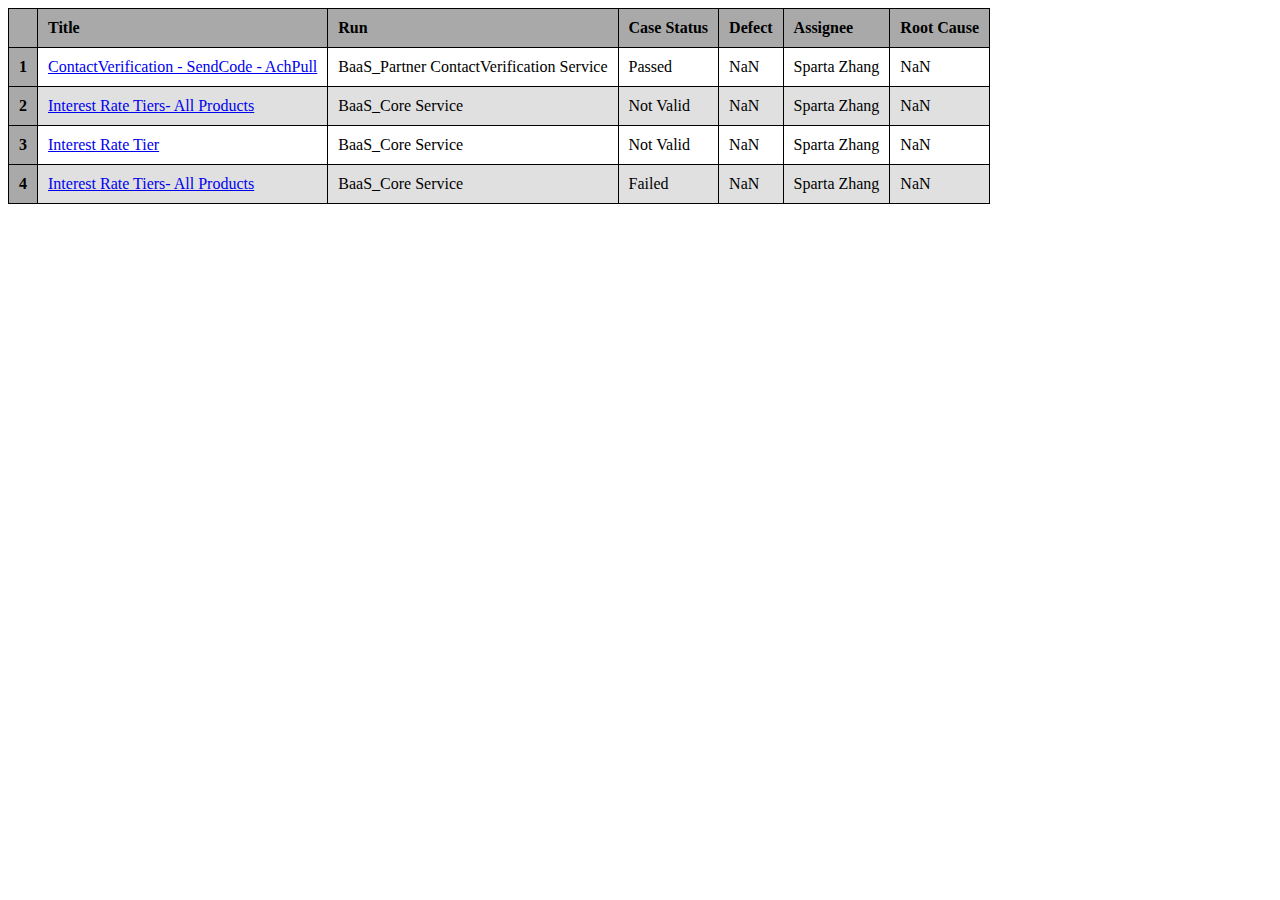
<file: python/3.x/files/index.html>
<!DOCTYPE html>
<html lang="en">
    <head>
        <meta charset="UTF-8">
        <meta name="viewport" content="width=device-width, initial-scale=1.0">
        <title>BaaS Unstable Test Cases</title>
        <link rel="stylesheet" href="style.css">
    </head>
    <body>
        <table>
            <thead>
                <tr>
                <th></th>
                <th>Title</th>
                <th>Run</th>
                <th>Case Status</th>
                <th>Defect</th>
                <th>Assignee</th>
                <th>Root Cause</th>
                </tr>
            </thead>
            <tbody>
                <tr>
                    <th>1</th>
                    <td><a href="https://gdcqatestrail01/testrail/index.php?/tests/view/177593561">ContactVerification - SendCode - AchPull</a></td>
                    <td>BaaS_Partner ContactVerification Service</td>
                    <td>Passed</td>
                    <td>NaN</td>
                    <td>Sparta Zhang</td>
                    <td>NaN</td>
                </tr>
                <tr>
                    <th>2</th>
                    <td><a href="https://gdcqatestrail01/testrail/index.php?/tests/view/177593779">Interest Rate Tiers- All Products</a></td>
                    <td>BaaS_Core Service</td>
                    <td>Not Valid</td>
                    <td>NaN</td>
                    <td>Sparta Zhang</td>
                    <td>NaN</td>
                  </tr>
                  <tr>
                    <th>3</th>
                    <td><a href="https://gdcqatestrail01/testrail/index.php?/tests/view/177593778">Interest Rate Tier</a></td>
                    <td>BaaS_Core Service</td>
                    <td>Not Valid</td>
                    <td>NaN</td>
                    <td>Sparta Zhang</td>
                    <td>NaN</td>
                  </tr>
                  <tr>
                    <th>4</th>
                    <td><a href="https://gdcqatestrail01/testrail/index.php?/tests/view/177593779">Interest Rate Tiers- All Products</a></td>
                    <td>BaaS_Core Service</td>
                    <td>Failed</td>
                    <td>NaN</td>
                    <td>Sparta Zhang</td>
                    <td>NaN</td>
                  </tr>                
            </tbody>
        </table>
    </body>         
</html>
</file>
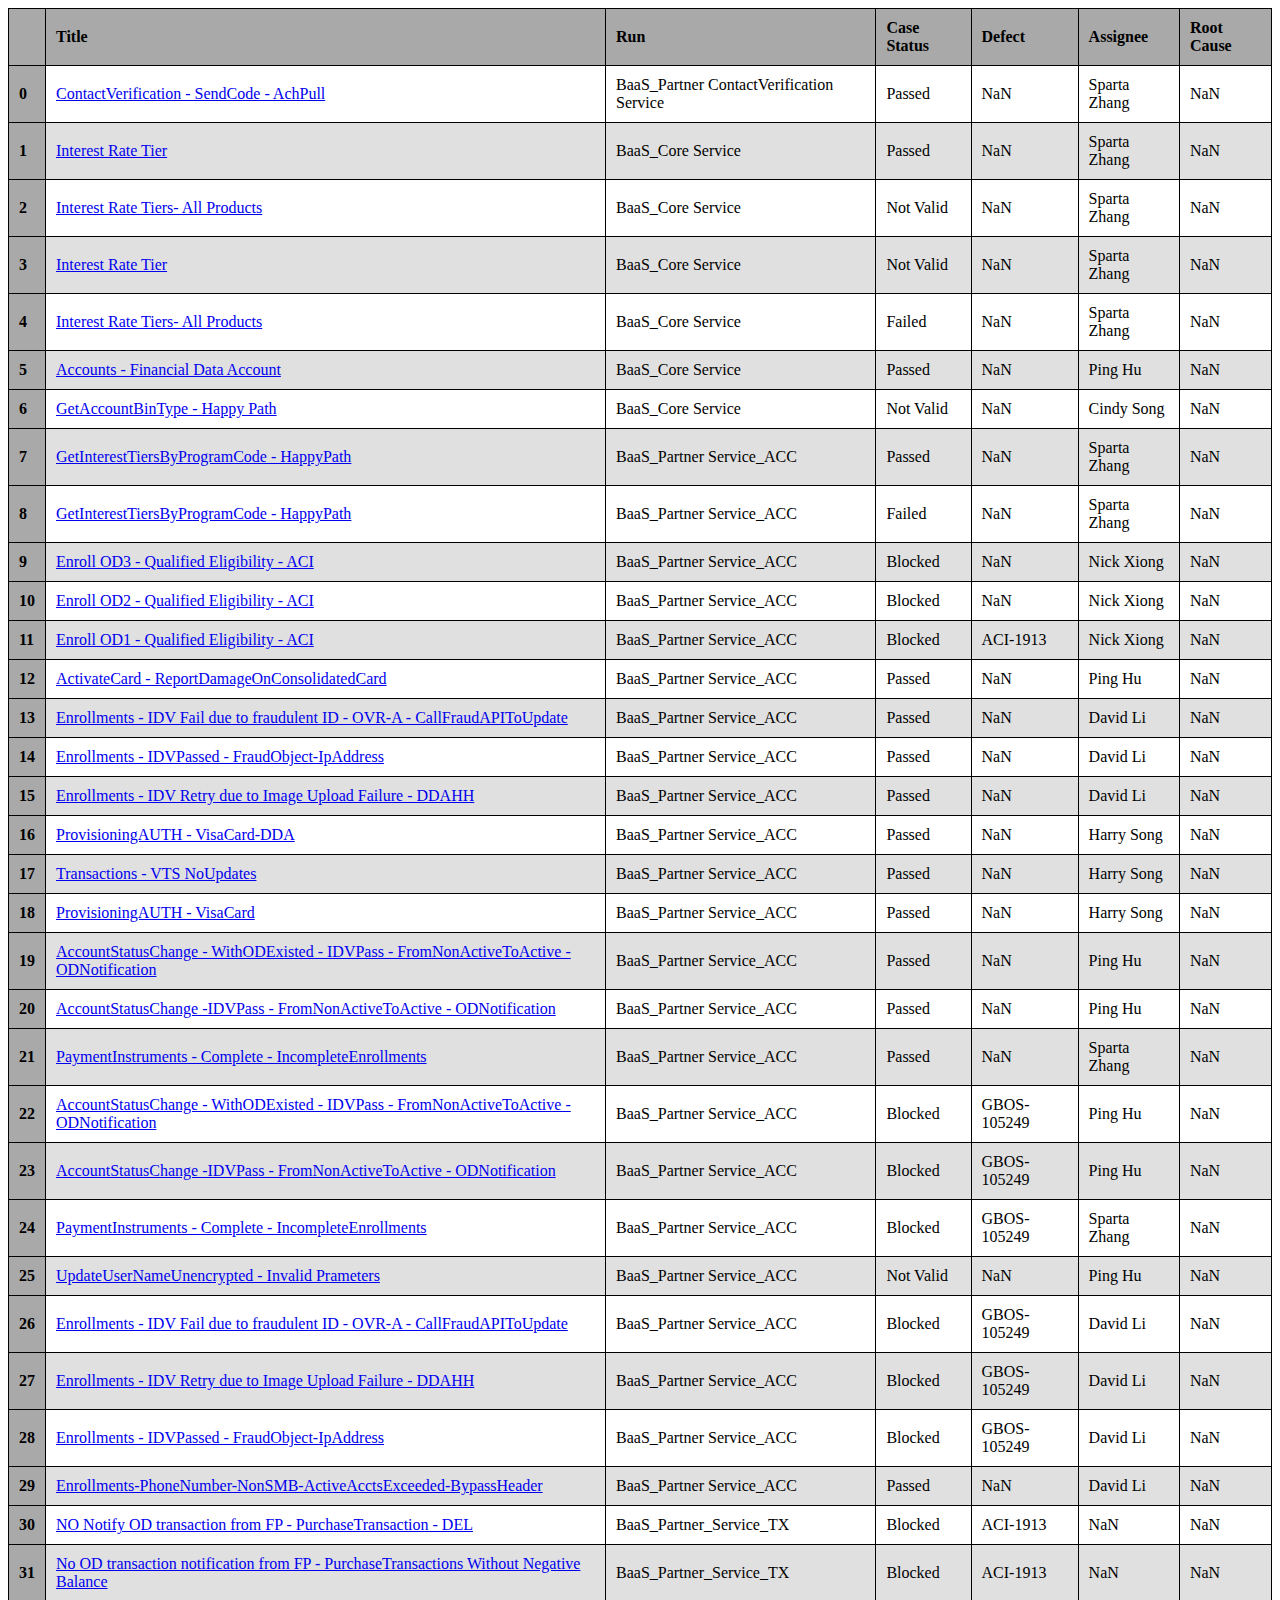
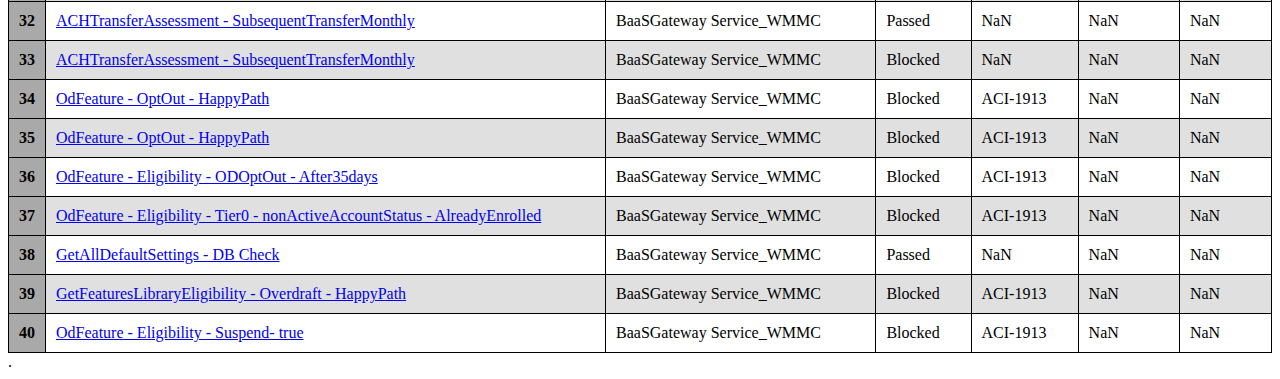
<file: python/3.x/output/myhtml.html>
<html>
  <head>
    <title>HTML Pandas Dataframe with CSS</title>
    <link rel="stylesheet" type="text/css" href="../CSS/table.css"/>
     <!-- <style>
        table, th, td{
          border: 1px solid black; 
          border-collapse: collapse;        

        }
     </style> -->
  </head>
  <body>
  <table>
      <thead>
        <tr style="text-align: left;">
          <th></th>
          <th>Title</th>
          <th>Run</th>
          <th>Case Status</th>
          <th>Defect</th>
          <th>Assignee</th>
          <th>Root Cause</th>
        </tr>
      </thead>
      <tbody>
        <tr>
          <th>0</th>
          <td><a href="https://gdcqatestrail01/testrail/index.php?/tests/view/177593561">ContactVerification - SendCode - AchPull</a></td>
          <td>BaaS_Partner ContactVerification Service</td>
          <td>Passed</td>
          <td>NaN</td>
          <td>Sparta Zhang</td>
          <td>NaN</td>
        </tr>
        <tr>
          <th>1</th>
          <td><a href="https://gdcqatestrail01/testrail/index.php?/tests/view/177593778">Interest Rate Tier</a></td>
          <td>BaaS_Core Service</td>
          <td>Passed</td>
          <td>NaN</td>
          <td>Sparta Zhang</td>
          <td>NaN</td>
        </tr>
        <tr>
          <th>2</th>
          <td><a href="https://gdcqatestrail01/testrail/index.php?/tests/view/177593779">Interest Rate Tiers- All Products</a></td>
          <td>BaaS_Core Service</td>
          <td>Not Valid</td>
          <td>NaN</td>
          <td>Sparta Zhang</td>
          <td>NaN</td>
        </tr>
        <tr>
          <th>3</th>
          <td><a href="https://gdcqatestrail01/testrail/index.php?/tests/view/177593778">Interest Rate Tier</a></td>
          <td>BaaS_Core Service</td>
          <td>Not Valid</td>
          <td>NaN</td>
          <td>Sparta Zhang</td>
          <td>NaN</td>
        </tr>
        <tr>
          <th>4</th>
          <td><a href="https://gdcqatestrail01/testrail/index.php?/tests/view/177593779">Interest Rate Tiers- All Products</a></td>
          <td>BaaS_Core Service</td>
          <td>Failed</td>
          <td>NaN</td>
          <td>Sparta Zhang</td>
          <td>NaN</td>
        </tr>
        <tr>
          <th>5</th>
          <td><a href="https://gdcqatestrail01/testrail/index.php?/tests/view/177593787">Accounts - Financial Data Account</a></td>
          <td>BaaS_Core Service</td>
          <td>Passed</td>
          <td>NaN</td>
          <td>Ping Hu</td>
          <td>NaN</td>
        </tr>
        <tr>
          <th>6</th>
          <td><a href="https://gdcqatestrail01/testrail/index.php?/tests/view/177593818">GetAccountBinType - Happy Path</a></td>
          <td>BaaS_Core Service</td>
          <td>Not Valid</td>
          <td>NaN</td>
          <td>Cindy Song</td>
          <td>NaN</td>
        </tr>
        <tr>
          <th>7</th>
          <td><a href="https://gdcqatestrail01/testrail/index.php?/tests/view/177594082">GetInterestTiersByProgramCode - HappyPath</a></td>
          <td>BaaS_Partner Service_ACC</td>
          <td>Passed</td>
          <td>NaN</td>
          <td>Sparta Zhang</td>
          <td>NaN</td>
        </tr>
        <tr>
          <th>8</th>
          <td><a href="https://gdcqatestrail01/testrail/index.php?/tests/view/177594082">GetInterestTiersByProgramCode - HappyPath</a></td>
          <td>BaaS_Partner Service_ACC</td>
          <td>Failed</td>
          <td>NaN</td>
          <td>Sparta Zhang</td>
          <td>NaN</td>
        </tr>
        <tr>
          <th>9</th>
          <td><a href="https://gdcqatestrail01/testrail/index.php?/tests/view/177594078">Enroll OD3 - Qualified Eligibility - ACI</a></td>
          <td>BaaS_Partner Service_ACC</td>
          <td>Blocked</td>
          <td>NaN</td>
          <td>Nick Xiong</td>
          <td>NaN</td>
        </tr>
        <tr>
          <th>10</th>
          <td><a href="https://gdcqatestrail01/testrail/index.php?/tests/view/177594077">Enroll OD2 - Qualified Eligibility - ACI</a></td>
          <td>BaaS_Partner Service_ACC</td>
          <td>Blocked</td>
          <td>NaN</td>
          <td>Nick Xiong</td>
          <td>NaN</td>
        </tr>
        <tr>
          <th>11</th>
          <td><a href="https://gdcqatestrail01/testrail/index.php?/tests/view/177594076">Enroll OD1 - Qualified Eligibility - ACI</a></td>
          <td>BaaS_Partner Service_ACC</td>
          <td>Blocked</td>
          <td>ACI-1913</td>
          <td>Nick Xiong</td>
          <td>NaN</td>
        </tr>
        <tr>
          <th>12</th>
          <td><a href="https://gdcqatestrail01/testrail/index.php?/tests/view/177594038">ActivateCard - ReportDamageOnConsolidatedCard</a></td>
          <td>BaaS_Partner Service_ACC</td>
          <td>Passed</td>
          <td>NaN</td>
          <td>Ping Hu</td>
          <td>NaN</td>
        </tr>
        <tr>
          <th>13</th>
          <td><a href="https://gdcqatestrail01/testrail/index.php?/tests/view/177594133">Enrollments - IDV Fail due to fraudulent ID - OVR-A - CallFraudAPIToUpdate</a></td>
          <td>BaaS_Partner Service_ACC</td>
          <td>Passed</td>
          <td>NaN</td>
          <td>David Li</td>
          <td>NaN</td>
        </tr>
        <tr>
          <th>14</th>
          <td><a href="https://gdcqatestrail01/testrail/index.php?/tests/view/177594130">Enrollments - IDVPassed - FraudObject-IpAddress</a></td>
          <td>BaaS_Partner Service_ACC</td>
          <td>Passed</td>
          <td>NaN</td>
          <td>David Li</td>
          <td>NaN</td>
        </tr>
        <tr>
          <th>15</th>
          <td><a href="https://gdcqatestrail01/testrail/index.php?/tests/view/177594126">Enrollments - IDV Retry due to Image Upload Failure - DDAHH</a></td>
          <td>BaaS_Partner Service_ACC</td>
          <td>Passed</td>
          <td>NaN</td>
          <td>David Li</td>
          <td>NaN</td>
        </tr>
        <tr>
          <th>16</th>
          <td><a href="https://gdcqatestrail01/testrail/index.php?/tests/view/177594054">ProvisioningAUTH - VisaCard-DDA</a></td>
          <td>BaaS_Partner Service_ACC</td>
          <td>Passed</td>
          <td>NaN</td>
          <td>Harry Song</td>
          <td>NaN</td>
        </tr>
        <tr>
          <th>17</th>
          <td><a href="https://gdcqatestrail01/testrail/index.php?/tests/view/177594052">Transactions - VTS  NoUpdates</a></td>
          <td>BaaS_Partner Service_ACC</td>
          <td>Passed</td>
          <td>NaN</td>
          <td>Harry Song</td>
          <td>NaN</td>
        </tr>
        <tr>
          <th>18</th>
          <td><a href="https://gdcqatestrail01/testrail/index.php?/tests/view/177594051">ProvisioningAUTH - VisaCard</a></td>
          <td>BaaS_Partner Service_ACC</td>
          <td>Passed</td>
          <td>NaN</td>
          <td>Harry Song</td>
          <td>NaN</td>
        </tr>
        <tr>
          <th>19</th>
          <td><a href="https://gdcqatestrail01/testrail/index.php?/tests/view/177593968">AccountStatusChange - WithODExisted - IDVPass - FromNonActiveToActive - ODNotification</a></td>
          <td>BaaS_Partner Service_ACC</td>
          <td>Passed</td>
          <td>NaN</td>
          <td>Ping Hu</td>
          <td>NaN</td>
        </tr>
        <tr>
          <th>20</th>
          <td><a href="https://gdcqatestrail01/testrail/index.php?/tests/view/177593967">AccountStatusChange -IDVPass - FromNonActiveToActive - ODNotification</a></td>
          <td>BaaS_Partner Service_ACC</td>
          <td>Passed</td>
          <td>NaN</td>
          <td>Ping Hu</td>
          <td>NaN</td>
        </tr>
        <tr>
          <th>21</th>
          <td><a href="https://gdcqatestrail01/testrail/index.php?/tests/view/177594110">PaymentInstruments - Complete - IncompleteEnrollments</a></td>
          <td>BaaS_Partner Service_ACC</td>
          <td>Passed</td>
          <td>NaN</td>
          <td>Sparta Zhang</td>
          <td>NaN</td>
        </tr>
        <tr>
          <th>22</th>
          <td><a href="https://gdcqatestrail01/testrail/index.php?/tests/view/177593968">AccountStatusChange - WithODExisted - IDVPass - FromNonActiveToActive - ODNotification</a></td>
          <td>BaaS_Partner Service_ACC</td>
          <td>Blocked</td>
          <td>GBOS-105249</td>
          <td>Ping Hu</td>
          <td>NaN</td>
        </tr>
        <tr>
          <th>23</th>
          <td><a href="https://gdcqatestrail01/testrail/index.php?/tests/view/177593967">AccountStatusChange -IDVPass - FromNonActiveToActive - ODNotification</a></td>
          <td>BaaS_Partner Service_ACC</td>
          <td>Blocked</td>
          <td>GBOS-105249</td>
          <td>Ping Hu</td>
          <td>NaN</td>
        </tr>
        <tr>
          <th>24</th>
          <td><a href="https://gdcqatestrail01/testrail/index.php?/tests/view/177594110">PaymentInstruments - Complete - IncompleteEnrollments</a></td>
          <td>BaaS_Partner Service_ACC</td>
          <td>Blocked</td>
          <td>GBOS-105249</td>
          <td>Sparta Zhang</td>
          <td>NaN</td>
        </tr>
        <tr>
          <th>25</th>
          <td><a href="https://gdcqatestrail01/testrail/index.php?/tests/view/177594097">UpdateUserNameUnencrypted - Invalid Prameters</a></td>
          <td>BaaS_Partner Service_ACC</td>
          <td>Not Valid</td>
          <td>NaN</td>
          <td>Ping Hu</td>
          <td>NaN</td>
        </tr>
        <tr>
          <th>26</th>
          <td><a href="https://gdcqatestrail01/testrail/index.php?/tests/view/177594133">Enrollments - IDV Fail due to fraudulent ID - OVR-A - CallFraudAPIToUpdate</a></td>
          <td>BaaS_Partner Service_ACC</td>
          <td>Blocked</td>
          <td>GBOS-105249</td>
          <td>David Li</td>
          <td>NaN</td>
        </tr>
        <tr>
          <th>27</th>
          <td><a href="https://gdcqatestrail01/testrail/index.php?/tests/view/177594126">Enrollments - IDV Retry due to Image Upload Failure - DDAHH</a></td>
          <td>BaaS_Partner Service_ACC</td>
          <td>Blocked</td>
          <td>GBOS-105249</td>
          <td>David Li</td>
          <td>NaN</td>
        </tr>
        <tr>
          <th>28</th>
          <td><a href="https://gdcqatestrail01/testrail/index.php?/tests/view/177594130">Enrollments - IDVPassed - FraudObject-IpAddress</a></td>
          <td>BaaS_Partner Service_ACC</td>
          <td>Blocked</td>
          <td>GBOS-105249</td>
          <td>David Li</td>
          <td>NaN</td>
        </tr>
        <tr>
          <th>29</th>
          <td><a href="https://gdcqatestrail01/testrail/index.php?/tests/view/177594124">Enrollments-PhoneNumber-NonSMB-ActiveAcctsExceeded-BypassHeader</a></td>
          <td>BaaS_Partner Service_ACC</td>
          <td>Passed</td>
          <td>NaN</td>
          <td>David Li</td>
          <td>NaN</td>
        </tr>
        <tr>
          <th>30</th>
          <td><a href="https://gdcqatestrail01/testrail/index.php?/tests/view/177601829">NO Notify OD transaction from FP - PurchaseTransaction - DEL</a></td>
          <td>BaaS_Partner_Service_TX</td>
          <td>Blocked</td>
          <td>ACI-1913</td>
          <td>NaN</td>
          <td>NaN</td>
        </tr>
        <tr>
          <th>31</th>
          <td><a href="https://gdcqatestrail01/testrail/index.php?/tests/view/177601830">No OD transaction notification from FP - PurchaseTransactions Without Negative Balance</a></td>
          <td>BaaS_Partner_Service_TX</td>
          <td>Blocked</td>
          <td>ACI-1913</td>
          <td>NaN</td>
          <td>NaN</td>
        </tr>
        <tr>
          <th>32</th>
          <td><a href="https://gdcqatestrail01/testrail/index.php?/tests/view/177602216">ACHTransferAssessment - SubsequentTransferMonthly</a></td>
          <td>BaaSGateway Service_WMMC</td>
          <td>Passed</td>
          <td>NaN</td>
          <td>NaN</td>
          <td>NaN</td>
        </tr>
        <tr>
          <th>33</th>
          <td><a href="https://gdcqatestrail01/testrail/index.php?/tests/view/177602216">ACHTransferAssessment - SubsequentTransferMonthly</a></td>
          <td>BaaSGateway Service_WMMC</td>
          <td>Blocked</td>
          <td>NaN</td>
          <td>NaN</td>
          <td>NaN</td>
        </tr>
        <tr>
          <th>34</th>
          <td><a href="https://gdcqatestrail01/testrail/index.php?/tests/view/177602113">OdFeature - OptOut - HappyPath</a></td>
          <td>BaaSGateway Service_WMMC</td>
          <td>Blocked</td>
          <td>ACI-1913</td>
          <td>NaN</td>
          <td>NaN</td>
        </tr>
        <tr>
          <th>35</th>
          <td><a href="https://gdcqatestrail01/testrail/index.php?/tests/view/177602113">OdFeature - OptOut - HappyPath</a></td>
          <td>BaaSGateway Service_WMMC</td>
          <td>Blocked</td>
          <td>ACI-1913</td>
          <td>NaN</td>
          <td>NaN</td>
        </tr>
        <tr>
          <th>36</th>
          <td><a href="https://gdcqatestrail01/testrail/index.php?/tests/view/177602115">OdFeature - Eligibility - ODOptOut - After35days</a></td>
          <td>BaaSGateway Service_WMMC</td>
          <td>Blocked</td>
          <td>ACI-1913</td>
          <td>NaN</td>
          <td>NaN</td>
        </tr>
        <tr>
          <th>37</th>
          <td><a href="https://gdcqatestrail01/testrail/index.php?/tests/view/177602117">OdFeature - Eligibility - Tier0 - nonActiveAccountStatus - AlreadyEnrolled</a></td>
          <td>BaaSGateway Service_WMMC</td>
          <td>Blocked</td>
          <td>ACI-1913</td>
          <td>NaN</td>
          <td>NaN</td>
        </tr>
        <tr>
          <th>38</th>
          <td><a href="https://gdcqatestrail01/testrail/index.php?/tests/view/177602333">GetAllDefaultSettings - DB Check</a></td>
          <td>BaaSGateway Service_WMMC</td>
          <td>Passed</td>
          <td>NaN</td>
          <td>NaN</td>
          <td>NaN</td>
        </tr>
        <tr>
          <th>39</th>
          <td><a href="https://gdcqatestrail01/testrail/index.php?/tests/view/177602306">GetFeaturesLibraryEligibility - Overdraft - HappyPath</a></td>
          <td>BaaSGateway Service_WMMC</td>
          <td>Blocked</td>
          <td>ACI-1913</td>
          <td>NaN</td>
          <td>NaN</td>
        </tr>
        <tr>
          <th>40</th>
          <td><a href="https://gdcqatestrail01/testrail/index.php?/tests/view/177602118">OdFeature - Eligibility - Suspend- true</a></td>
          <td>BaaSGateway Service_WMMC</td>
          <td>Blocked</td>
          <td>ACI-1913</td>
          <td>NaN</td>
          <td>NaN</td>
        </tr>
      </tbody>
    </table>
  </body>
</html>.
</file>
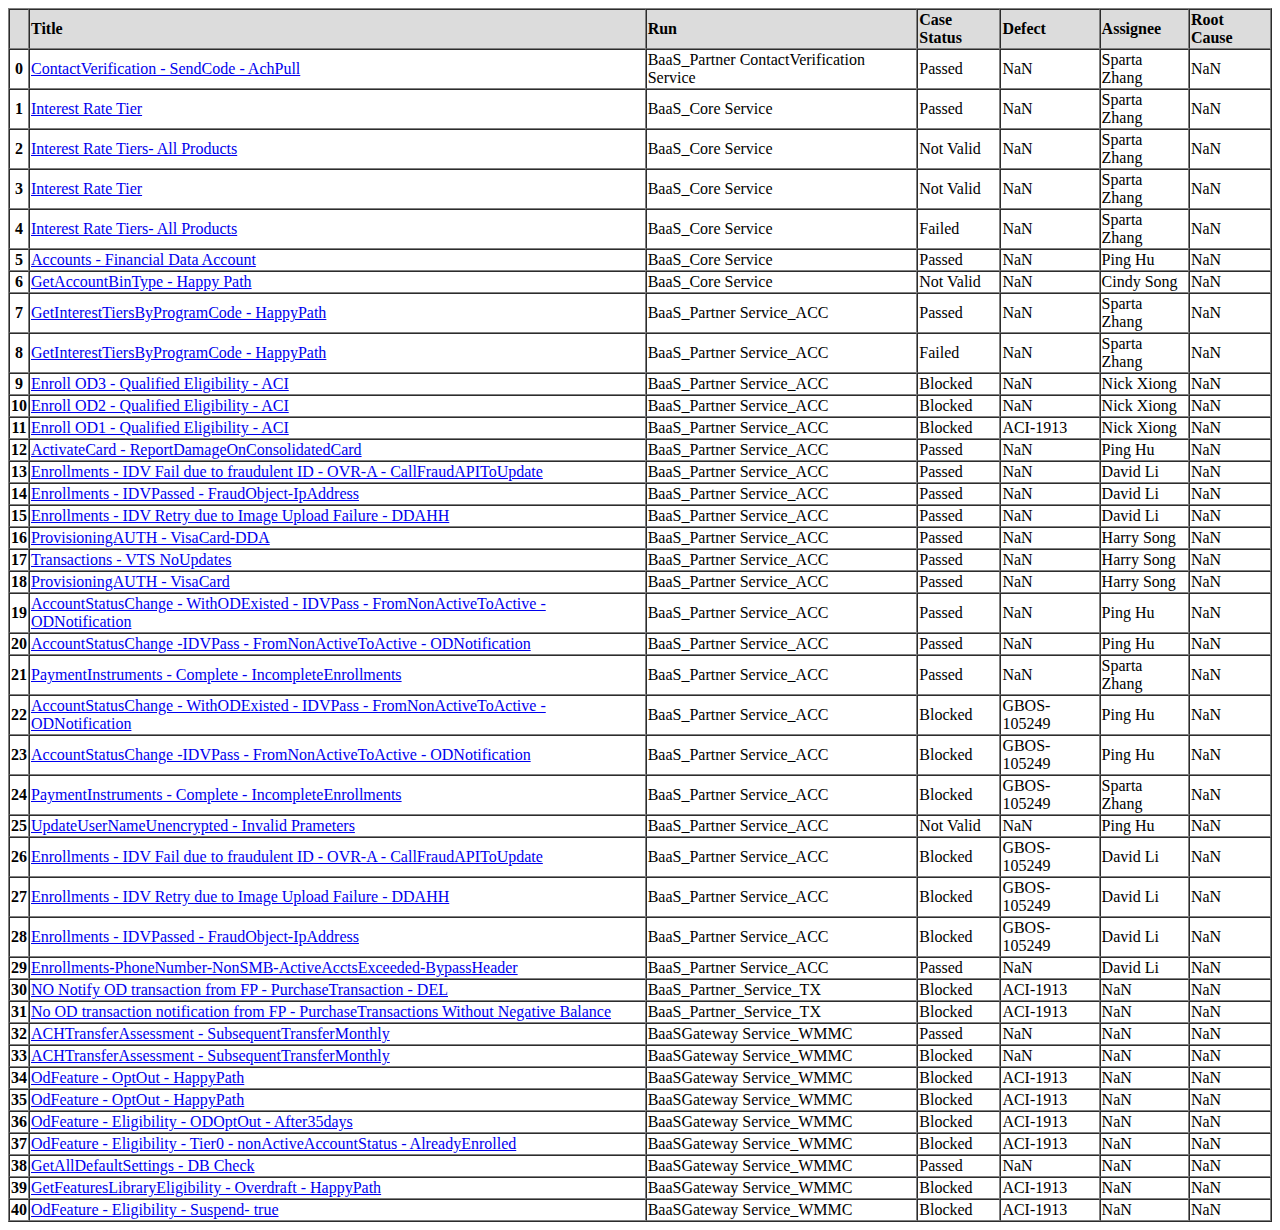
<file: python/3.x/output/myhtml_test.html>
<html>
  <head>
    <title>HTML Pandas Dataframe with CSS</title>
  </head>
  <body>
    <table border="1" class="dataframe" cellspacing="0">
  <thead>
    <tr style="text-align: left; background-color: gainsboro; height: 30px;">
      <th></th>
      <th>Title</th>
      <th>Run</th>
      <th>Case Status</th>
      <th>Defect</th>
      <th>Assignee</th>
      <th>Root Cause</th>
    </tr>
  </thead>
  <tbody>
    <tr>
      <th>0</th>
      <td><a href="https://gdcqatestrail01/testrail/index.php?/tests/view/177593561">ContactVerification - SendCode - AchPull</a></td>
      <td>BaaS_Partner ContactVerification Service</td>
      <td>Passed</td>
      <td>NaN</td>
      <td>Sparta Zhang</td>
      <td>NaN</td>
    </tr>
    <tr>
      <th>1</th>
      <td><a href="https://gdcqatestrail01/testrail/index.php?/tests/view/177593778">Interest Rate Tier</a></td>
      <td>BaaS_Core Service</td>
      <td>Passed</td>
      <td>NaN</td>
      <td>Sparta Zhang</td>
      <td>NaN</td>
    </tr>
    <tr>
      <th>2</th>
      <td><a href="https://gdcqatestrail01/testrail/index.php?/tests/view/177593779">Interest Rate Tiers- All Products</a></td>
      <td>BaaS_Core Service</td>
      <td>Not Valid</td>
      <td>NaN</td>
      <td>Sparta Zhang</td>
      <td>NaN</td>
    </tr>
    <tr>
      <th>3</th>
      <td><a href="https://gdcqatestrail01/testrail/index.php?/tests/view/177593778">Interest Rate Tier</a></td>
      <td>BaaS_Core Service</td>
      <td>Not Valid</td>
      <td>NaN</td>
      <td>Sparta Zhang</td>
      <td>NaN</td>
    </tr>
    <tr>
      <th>4</th>
      <td><a href="https://gdcqatestrail01/testrail/index.php?/tests/view/177593779">Interest Rate Tiers- All Products</a></td>
      <td>BaaS_Core Service</td>
      <td>Failed</td>
      <td>NaN</td>
      <td>Sparta Zhang</td>
      <td>NaN</td>
    </tr>
    <tr>
      <th>5</th>
      <td><a href="https://gdcqatestrail01/testrail/index.php?/tests/view/177593787">Accounts - Financial Data Account</a></td>
      <td>BaaS_Core Service</td>
      <td>Passed</td>
      <td>NaN</td>
      <td>Ping Hu</td>
      <td>NaN</td>
    </tr>
    <tr>
      <th>6</th>
      <td><a href="https://gdcqatestrail01/testrail/index.php?/tests/view/177593818">GetAccountBinType - Happy Path</a></td>
      <td>BaaS_Core Service</td>
      <td>Not Valid</td>
      <td>NaN</td>
      <td>Cindy Song</td>
      <td>NaN</td>
    </tr>
    <tr>
      <th>7</th>
      <td><a href="https://gdcqatestrail01/testrail/index.php?/tests/view/177594082">GetInterestTiersByProgramCode - HappyPath</a></td>
      <td>BaaS_Partner Service_ACC</td>
      <td>Passed</td>
      <td>NaN</td>
      <td>Sparta Zhang</td>
      <td>NaN</td>
    </tr>
    <tr>
      <th>8</th>
      <td><a href="https://gdcqatestrail01/testrail/index.php?/tests/view/177594082">GetInterestTiersByProgramCode - HappyPath</a></td>
      <td>BaaS_Partner Service_ACC</td>
      <td>Failed</td>
      <td>NaN</td>
      <td>Sparta Zhang</td>
      <td>NaN</td>
    </tr>
    <tr>
      <th>9</th>
      <td><a href="https://gdcqatestrail01/testrail/index.php?/tests/view/177594078">Enroll OD3 - Qualified Eligibility - ACI</a></td>
      <td>BaaS_Partner Service_ACC</td>
      <td>Blocked</td>
      <td>NaN</td>
      <td>Nick Xiong</td>
      <td>NaN</td>
    </tr>
    <tr>
      <th>10</th>
      <td><a href="https://gdcqatestrail01/testrail/index.php?/tests/view/177594077">Enroll OD2 - Qualified Eligibility - ACI</a></td>
      <td>BaaS_Partner Service_ACC</td>
      <td>Blocked</td>
      <td>NaN</td>
      <td>Nick Xiong</td>
      <td>NaN</td>
    </tr>
    <tr>
      <th>11</th>
      <td><a href="https://gdcqatestrail01/testrail/index.php?/tests/view/177594076">Enroll OD1 - Qualified Eligibility - ACI</a></td>
      <td>BaaS_Partner Service_ACC</td>
      <td>Blocked</td>
      <td>ACI-1913</td>
      <td>Nick Xiong</td>
      <td>NaN</td>
    </tr>
    <tr>
      <th>12</th>
      <td><a href="https://gdcqatestrail01/testrail/index.php?/tests/view/177594038">ActivateCard - ReportDamageOnConsolidatedCard</a></td>
      <td>BaaS_Partner Service_ACC</td>
      <td>Passed</td>
      <td>NaN</td>
      <td>Ping Hu</td>
      <td>NaN</td>
    </tr>
    <tr>
      <th>13</th>
      <td><a href="https://gdcqatestrail01/testrail/index.php?/tests/view/177594133">Enrollments - IDV Fail due to fraudulent ID - OVR-A - CallFraudAPIToUpdate</a></td>
      <td>BaaS_Partner Service_ACC</td>
      <td>Passed</td>
      <td>NaN</td>
      <td>David Li</td>
      <td>NaN</td>
    </tr>
    <tr>
      <th>14</th>
      <td><a href="https://gdcqatestrail01/testrail/index.php?/tests/view/177594130">Enrollments - IDVPassed - FraudObject-IpAddress</a></td>
      <td>BaaS_Partner Service_ACC</td>
      <td>Passed</td>
      <td>NaN</td>
      <td>David Li</td>
      <td>NaN</td>
    </tr>
    <tr>
      <th>15</th>
      <td><a href="https://gdcqatestrail01/testrail/index.php?/tests/view/177594126">Enrollments - IDV Retry due to Image Upload Failure - DDAHH</a></td>
      <td>BaaS_Partner Service_ACC</td>
      <td>Passed</td>
      <td>NaN</td>
      <td>David Li</td>
      <td>NaN</td>
    </tr>
    <tr>
      <th>16</th>
      <td><a href="https://gdcqatestrail01/testrail/index.php?/tests/view/177594054">ProvisioningAUTH - VisaCard-DDA</a></td>
      <td>BaaS_Partner Service_ACC</td>
      <td>Passed</td>
      <td>NaN</td>
      <td>Harry Song</td>
      <td>NaN</td>
    </tr>
    <tr>
      <th>17</th>
      <td><a href="https://gdcqatestrail01/testrail/index.php?/tests/view/177594052">Transactions - VTS  NoUpdates</a></td>
      <td>BaaS_Partner Service_ACC</td>
      <td>Passed</td>
      <td>NaN</td>
      <td>Harry Song</td>
      <td>NaN</td>
    </tr>
    <tr>
      <th>18</th>
      <td><a href="https://gdcqatestrail01/testrail/index.php?/tests/view/177594051">ProvisioningAUTH - VisaCard</a></td>
      <td>BaaS_Partner Service_ACC</td>
      <td>Passed</td>
      <td>NaN</td>
      <td>Harry Song</td>
      <td>NaN</td>
    </tr>
    <tr>
      <th>19</th>
      <td><a href="https://gdcqatestrail01/testrail/index.php?/tests/view/177593968">AccountStatusChange - WithODExisted - IDVPass - FromNonActiveToActive - ODNotification</a></td>
      <td>BaaS_Partner Service_ACC</td>
      <td>Passed</td>
      <td>NaN</td>
      <td>Ping Hu</td>
      <td>NaN</td>
    </tr>
    <tr>
      <th>20</th>
      <td><a href="https://gdcqatestrail01/testrail/index.php?/tests/view/177593967">AccountStatusChange -IDVPass - FromNonActiveToActive - ODNotification</a></td>
      <td>BaaS_Partner Service_ACC</td>
      <td>Passed</td>
      <td>NaN</td>
      <td>Ping Hu</td>
      <td>NaN</td>
    </tr>
    <tr>
      <th>21</th>
      <td><a href="https://gdcqatestrail01/testrail/index.php?/tests/view/177594110">PaymentInstruments - Complete - IncompleteEnrollments</a></td>
      <td>BaaS_Partner Service_ACC</td>
      <td>Passed</td>
      <td>NaN</td>
      <td>Sparta Zhang</td>
      <td>NaN</td>
    </tr>
    <tr>
      <th>22</th>
      <td><a href="https://gdcqatestrail01/testrail/index.php?/tests/view/177593968">AccountStatusChange - WithODExisted - IDVPass - FromNonActiveToActive - ODNotification</a></td>
      <td>BaaS_Partner Service_ACC</td>
      <td>Blocked</td>
      <td>GBOS-105249</td>
      <td>Ping Hu</td>
      <td>NaN</td>
    </tr>
    <tr>
      <th>23</th>
      <td><a href="https://gdcqatestrail01/testrail/index.php?/tests/view/177593967">AccountStatusChange -IDVPass - FromNonActiveToActive - ODNotification</a></td>
      <td>BaaS_Partner Service_ACC</td>
      <td>Blocked</td>
      <td>GBOS-105249</td>
      <td>Ping Hu</td>
      <td>NaN</td>
    </tr>
    <tr>
      <th>24</th>
      <td><a href="https://gdcqatestrail01/testrail/index.php?/tests/view/177594110">PaymentInstruments - Complete - IncompleteEnrollments</a></td>
      <td>BaaS_Partner Service_ACC</td>
      <td>Blocked</td>
      <td>GBOS-105249</td>
      <td>Sparta Zhang</td>
      <td>NaN</td>
    </tr>
    <tr>
      <th>25</th>
      <td><a href="https://gdcqatestrail01/testrail/index.php?/tests/view/177594097">UpdateUserNameUnencrypted - Invalid Prameters</a></td>
      <td>BaaS_Partner Service_ACC</td>
      <td>Not Valid</td>
      <td>NaN</td>
      <td>Ping Hu</td>
      <td>NaN</td>
    </tr>
    <tr>
      <th>26</th>
      <td><a href="https://gdcqatestrail01/testrail/index.php?/tests/view/177594133">Enrollments - IDV Fail due to fraudulent ID - OVR-A - CallFraudAPIToUpdate</a></td>
      <td>BaaS_Partner Service_ACC</td>
      <td>Blocked</td>
      <td>GBOS-105249</td>
      <td>David Li</td>
      <td>NaN</td>
    </tr>
    <tr>
      <th>27</th>
      <td><a href="https://gdcqatestrail01/testrail/index.php?/tests/view/177594126">Enrollments - IDV Retry due to Image Upload Failure - DDAHH</a></td>
      <td>BaaS_Partner Service_ACC</td>
      <td>Blocked</td>
      <td>GBOS-105249</td>
      <td>David Li</td>
      <td>NaN</td>
    </tr>
    <tr>
      <th>28</th>
      <td><a href="https://gdcqatestrail01/testrail/index.php?/tests/view/177594130">Enrollments - IDVPassed - FraudObject-IpAddress</a></td>
      <td>BaaS_Partner Service_ACC</td>
      <td>Blocked</td>
      <td>GBOS-105249</td>
      <td>David Li</td>
      <td>NaN</td>
    </tr>
    <tr>
      <th>29</th>
      <td><a href="https://gdcqatestrail01/testrail/index.php?/tests/view/177594124">Enrollments-PhoneNumber-NonSMB-ActiveAcctsExceeded-BypassHeader</a></td>
      <td>BaaS_Partner Service_ACC</td>
      <td>Passed</td>
      <td>NaN</td>
      <td>David Li</td>
      <td>NaN</td>
    </tr>
    <tr>
      <th>30</th>
      <td><a href="https://gdcqatestrail01/testrail/index.php?/tests/view/177601829">NO Notify OD transaction from FP - PurchaseTransaction - DEL</a></td>
      <td>BaaS_Partner_Service_TX</td>
      <td>Blocked</td>
      <td>ACI-1913</td>
      <td>NaN</td>
      <td>NaN</td>
    </tr>
    <tr>
      <th>31</th>
      <td><a href="https://gdcqatestrail01/testrail/index.php?/tests/view/177601830">No OD transaction notification from FP - PurchaseTransactions Without Negative Balance</a></td>
      <td>BaaS_Partner_Service_TX</td>
      <td>Blocked</td>
      <td>ACI-1913</td>
      <td>NaN</td>
      <td>NaN</td>
    </tr>
    <tr>
      <th>32</th>
      <td><a href="https://gdcqatestrail01/testrail/index.php?/tests/view/177602216">ACHTransferAssessment - SubsequentTransferMonthly</a></td>
      <td>BaaSGateway Service_WMMC</td>
      <td>Passed</td>
      <td>NaN</td>
      <td>NaN</td>
      <td>NaN</td>
    </tr>
    <tr>
      <th>33</th>
      <td><a href="https://gdcqatestrail01/testrail/index.php?/tests/view/177602216">ACHTransferAssessment - SubsequentTransferMonthly</a></td>
      <td>BaaSGateway Service_WMMC</td>
      <td>Blocked</td>
      <td>NaN</td>
      <td>NaN</td>
      <td>NaN</td>
    </tr>
    <tr>
      <th>34</th>
      <td><a href="https://gdcqatestrail01/testrail/index.php?/tests/view/177602113">OdFeature - OptOut - HappyPath</a></td>
      <td>BaaSGateway Service_WMMC</td>
      <td>Blocked</td>
      <td>ACI-1913</td>
      <td>NaN</td>
      <td>NaN</td>
    </tr>
    <tr>
      <th>35</th>
      <td><a href="https://gdcqatestrail01/testrail/index.php?/tests/view/177602113">OdFeature - OptOut - HappyPath</a></td>
      <td>BaaSGateway Service_WMMC</td>
      <td>Blocked</td>
      <td>ACI-1913</td>
      <td>NaN</td>
      <td>NaN</td>
    </tr>
    <tr>
      <th>36</th>
      <td><a href="https://gdcqatestrail01/testrail/index.php?/tests/view/177602115">OdFeature - Eligibility - ODOptOut - After35days</a></td>
      <td>BaaSGateway Service_WMMC</td>
      <td>Blocked</td>
      <td>ACI-1913</td>
      <td>NaN</td>
      <td>NaN</td>
    </tr>
    <tr>
      <th>37</th>
      <td><a href="https://gdcqatestrail01/testrail/index.php?/tests/view/177602117">OdFeature - Eligibility - Tier0 - nonActiveAccountStatus - AlreadyEnrolled</a></td>
      <td>BaaSGateway Service_WMMC</td>
      <td>Blocked</td>
      <td>ACI-1913</td>
      <td>NaN</td>
      <td>NaN</td>
    </tr>
    <tr>
      <th>38</th>
      <td><a href="https://gdcqatestrail01/testrail/index.php?/tests/view/177602333">GetAllDefaultSettings - DB Check</a></td>
      <td>BaaSGateway Service_WMMC</td>
      <td>Passed</td>
      <td>NaN</td>
      <td>NaN</td>
      <td>NaN</td>
    </tr>
    <tr>
      <th>39</th>
      <td><a href="https://gdcqatestrail01/testrail/index.php?/tests/view/177602306">GetFeaturesLibraryEligibility - Overdraft - HappyPath</a></td>
      <td>BaaSGateway Service_WMMC</td>
      <td>Blocked</td>
      <td>ACI-1913</td>
      <td>NaN</td>
      <td>NaN</td>
    </tr>
    <tr>
      <th>40</th>
      <td><a href="https://gdcqatestrail01/testrail/index.php?/tests/view/177602118">OdFeature - Eligibility - Suspend- true</a></td>
      <td>BaaSGateway Service_WMMC</td>
      <td>Blocked</td>
      <td>ACI-1913</td>
      <td>NaN</td>
      <td>NaN</td>
    </tr>
  </tbody>
</table>
  </body>
</html>
</file>
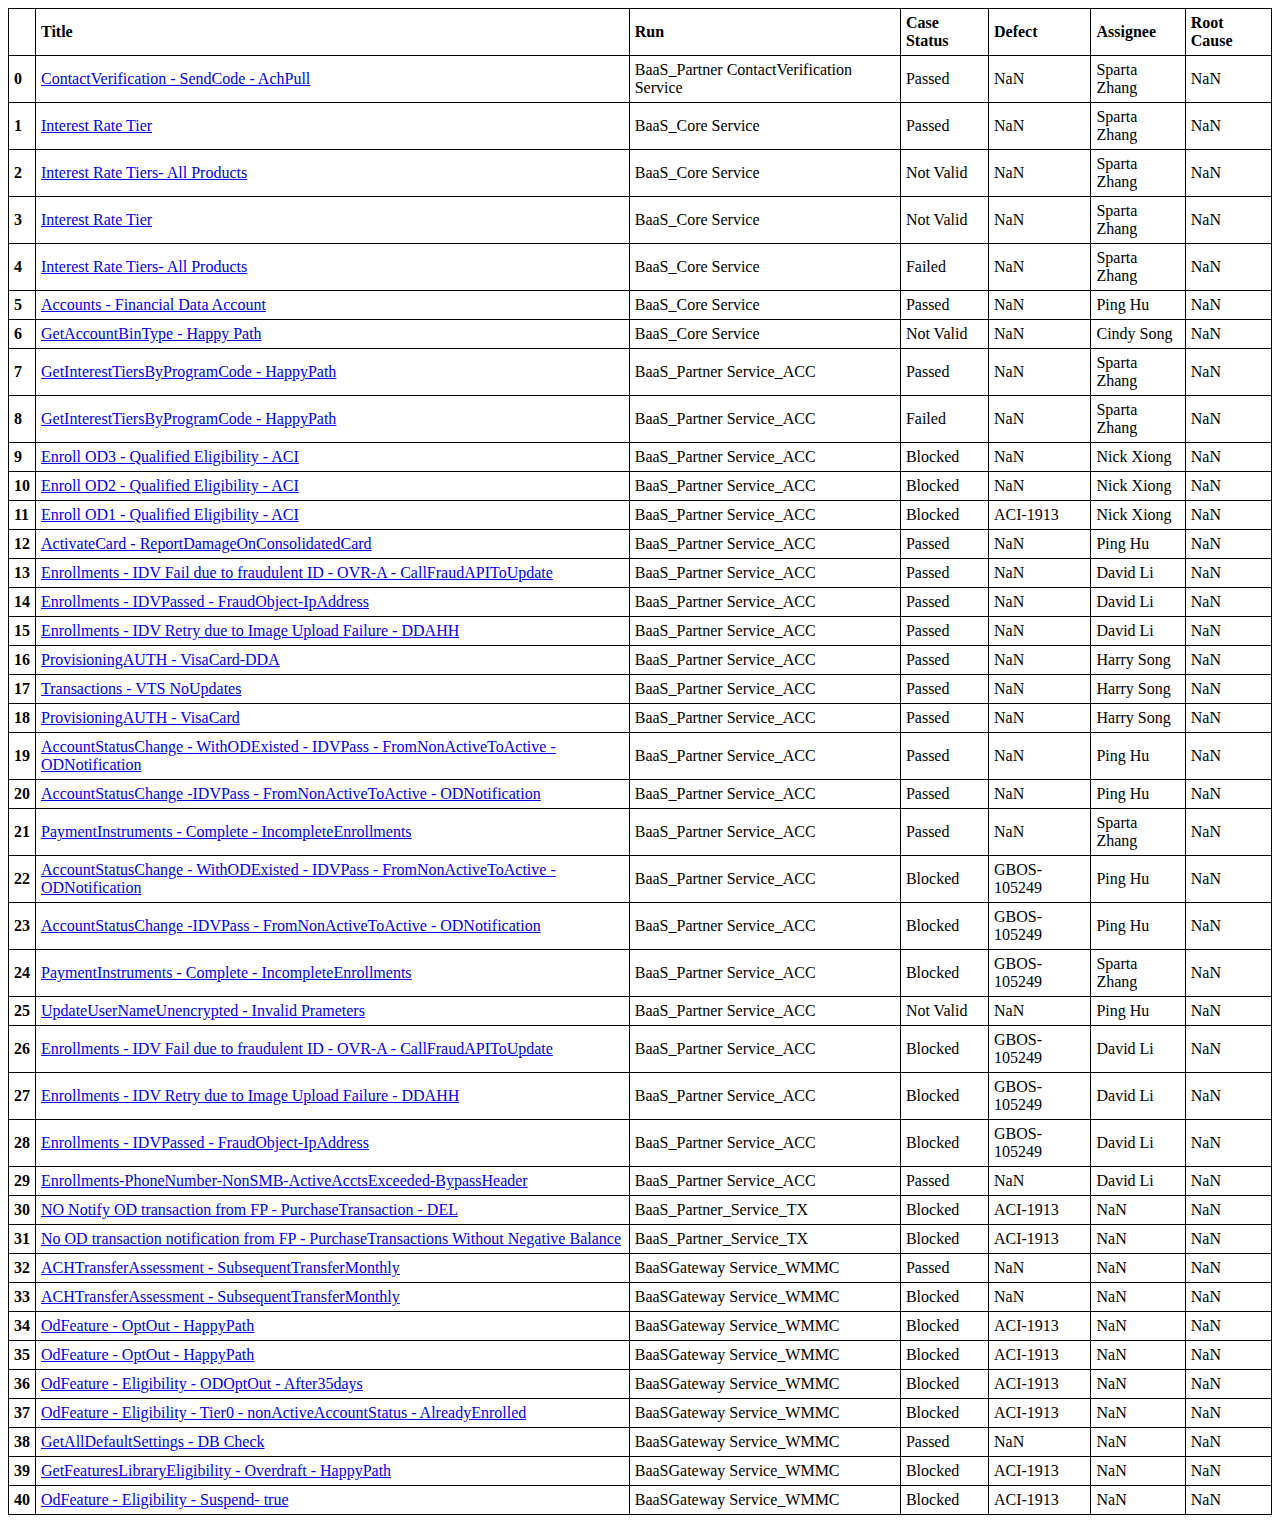
<file: python/3.x/output/myhtml_test1.html>
<html>
  <head>
    <title>HTML Pandas Dataframe with CSS</title>
    <style>
        table, th, td {
            border: 1px solid black;
            border-collapse: collapse;
        }
        th, td {padding: 5px;}
        th {text-align: left;}
    </style>
  </head>
  <body>
    <table border="1" class="dataframe">
  <thead>
    <tr style="text-align: right;">
      <th></th>
      <th>Title</th>
      <th>Run</th>
      <th>Case Status</th>
      <th>Defect</th>
      <th>Assignee</th>
      <th>Root Cause</th>
    </tr>
  </thead>
  <tbody>
    <tr>
      <th>0</th>
      <td><a href="https://gdcqatestrail01/testrail/index.php?/tests/view/177593561">ContactVerification - SendCode - AchPull</a></td>
      <td>BaaS_Partner ContactVerification Service</td>
      <td>Passed</td>
      <td>NaN</td>
      <td>Sparta Zhang</td>
      <td>NaN</td>
    </tr>
    <tr>
      <th>1</th>
      <td><a href="https://gdcqatestrail01/testrail/index.php?/tests/view/177593778">Interest Rate Tier</a></td>
      <td>BaaS_Core Service</td>
      <td>Passed</td>
      <td>NaN</td>
      <td>Sparta Zhang</td>
      <td>NaN</td>
    </tr>
    <tr>
      <th>2</th>
      <td><a href="https://gdcqatestrail01/testrail/index.php?/tests/view/177593779">Interest Rate Tiers- All Products</a></td>
      <td>BaaS_Core Service</td>
      <td>Not Valid</td>
      <td>NaN</td>
      <td>Sparta Zhang</td>
      <td>NaN</td>
    </tr>
    <tr>
      <th>3</th>
      <td><a href="https://gdcqatestrail01/testrail/index.php?/tests/view/177593778">Interest Rate Tier</a></td>
      <td>BaaS_Core Service</td>
      <td>Not Valid</td>
      <td>NaN</td>
      <td>Sparta Zhang</td>
      <td>NaN</td>
    </tr>
    <tr>
      <th>4</th>
      <td><a href="https://gdcqatestrail01/testrail/index.php?/tests/view/177593779">Interest Rate Tiers- All Products</a></td>
      <td>BaaS_Core Service</td>
      <td>Failed</td>
      <td>NaN</td>
      <td>Sparta Zhang</td>
      <td>NaN</td>
    </tr>
    <tr>
      <th>5</th>
      <td><a href="https://gdcqatestrail01/testrail/index.php?/tests/view/177593787">Accounts - Financial Data Account</a></td>
      <td>BaaS_Core Service</td>
      <td>Passed</td>
      <td>NaN</td>
      <td>Ping Hu</td>
      <td>NaN</td>
    </tr>
    <tr>
      <th>6</th>
      <td><a href="https://gdcqatestrail01/testrail/index.php?/tests/view/177593818">GetAccountBinType - Happy Path</a></td>
      <td>BaaS_Core Service</td>
      <td>Not Valid</td>
      <td>NaN</td>
      <td>Cindy Song</td>
      <td>NaN</td>
    </tr>
    <tr>
      <th>7</th>
      <td><a href="https://gdcqatestrail01/testrail/index.php?/tests/view/177594082">GetInterestTiersByProgramCode - HappyPath</a></td>
      <td>BaaS_Partner Service_ACC</td>
      <td>Passed</td>
      <td>NaN</td>
      <td>Sparta Zhang</td>
      <td>NaN</td>
    </tr>
    <tr>
      <th>8</th>
      <td><a href="https://gdcqatestrail01/testrail/index.php?/tests/view/177594082">GetInterestTiersByProgramCode - HappyPath</a></td>
      <td>BaaS_Partner Service_ACC</td>
      <td>Failed</td>
      <td>NaN</td>
      <td>Sparta Zhang</td>
      <td>NaN</td>
    </tr>
    <tr>
      <th>9</th>
      <td><a href="https://gdcqatestrail01/testrail/index.php?/tests/view/177594078">Enroll OD3 - Qualified Eligibility - ACI</a></td>
      <td>BaaS_Partner Service_ACC</td>
      <td>Blocked</td>
      <td>NaN</td>
      <td>Nick Xiong</td>
      <td>NaN</td>
    </tr>
    <tr>
      <th>10</th>
      <td><a href="https://gdcqatestrail01/testrail/index.php?/tests/view/177594077">Enroll OD2 - Qualified Eligibility - ACI</a></td>
      <td>BaaS_Partner Service_ACC</td>
      <td>Blocked</td>
      <td>NaN</td>
      <td>Nick Xiong</td>
      <td>NaN</td>
    </tr>
    <tr>
      <th>11</th>
      <td><a href="https://gdcqatestrail01/testrail/index.php?/tests/view/177594076">Enroll OD1 - Qualified Eligibility - ACI</a></td>
      <td>BaaS_Partner Service_ACC</td>
      <td>Blocked</td>
      <td>ACI-1913</td>
      <td>Nick Xiong</td>
      <td>NaN</td>
    </tr>
    <tr>
      <th>12</th>
      <td><a href="https://gdcqatestrail01/testrail/index.php?/tests/view/177594038">ActivateCard - ReportDamageOnConsolidatedCard</a></td>
      <td>BaaS_Partner Service_ACC</td>
      <td>Passed</td>
      <td>NaN</td>
      <td>Ping Hu</td>
      <td>NaN</td>
    </tr>
    <tr>
      <th>13</th>
      <td><a href="https://gdcqatestrail01/testrail/index.php?/tests/view/177594133">Enrollments - IDV Fail due to fraudulent ID - OVR-A - CallFraudAPIToUpdate</a></td>
      <td>BaaS_Partner Service_ACC</td>
      <td>Passed</td>
      <td>NaN</td>
      <td>David Li</td>
      <td>NaN</td>
    </tr>
    <tr>
      <th>14</th>
      <td><a href="https://gdcqatestrail01/testrail/index.php?/tests/view/177594130">Enrollments - IDVPassed - FraudObject-IpAddress</a></td>
      <td>BaaS_Partner Service_ACC</td>
      <td>Passed</td>
      <td>NaN</td>
      <td>David Li</td>
      <td>NaN</td>
    </tr>
    <tr>
      <th>15</th>
      <td><a href="https://gdcqatestrail01/testrail/index.php?/tests/view/177594126">Enrollments - IDV Retry due to Image Upload Failure - DDAHH</a></td>
      <td>BaaS_Partner Service_ACC</td>
      <td>Passed</td>
      <td>NaN</td>
      <td>David Li</td>
      <td>NaN</td>
    </tr>
    <tr>
      <th>16</th>
      <td><a href="https://gdcqatestrail01/testrail/index.php?/tests/view/177594054">ProvisioningAUTH - VisaCard-DDA</a></td>
      <td>BaaS_Partner Service_ACC</td>
      <td>Passed</td>
      <td>NaN</td>
      <td>Harry Song</td>
      <td>NaN</td>
    </tr>
    <tr>
      <th>17</th>
      <td><a href="https://gdcqatestrail01/testrail/index.php?/tests/view/177594052">Transactions - VTS  NoUpdates</a></td>
      <td>BaaS_Partner Service_ACC</td>
      <td>Passed</td>
      <td>NaN</td>
      <td>Harry Song</td>
      <td>NaN</td>
    </tr>
    <tr>
      <th>18</th>
      <td><a href="https://gdcqatestrail01/testrail/index.php?/tests/view/177594051">ProvisioningAUTH - VisaCard</a></td>
      <td>BaaS_Partner Service_ACC</td>
      <td>Passed</td>
      <td>NaN</td>
      <td>Harry Song</td>
      <td>NaN</td>
    </tr>
    <tr>
      <th>19</th>
      <td><a href="https://gdcqatestrail01/testrail/index.php?/tests/view/177593968">AccountStatusChange - WithODExisted - IDVPass - FromNonActiveToActive - ODNotification</a></td>
      <td>BaaS_Partner Service_ACC</td>
      <td>Passed</td>
      <td>NaN</td>
      <td>Ping Hu</td>
      <td>NaN</td>
    </tr>
    <tr>
      <th>20</th>
      <td><a href="https://gdcqatestrail01/testrail/index.php?/tests/view/177593967">AccountStatusChange -IDVPass - FromNonActiveToActive - ODNotification</a></td>
      <td>BaaS_Partner Service_ACC</td>
      <td>Passed</td>
      <td>NaN</td>
      <td>Ping Hu</td>
      <td>NaN</td>
    </tr>
    <tr>
      <th>21</th>
      <td><a href="https://gdcqatestrail01/testrail/index.php?/tests/view/177594110">PaymentInstruments - Complete - IncompleteEnrollments</a></td>
      <td>BaaS_Partner Service_ACC</td>
      <td>Passed</td>
      <td>NaN</td>
      <td>Sparta Zhang</td>
      <td>NaN</td>
    </tr>
    <tr>
      <th>22</th>
      <td><a href="https://gdcqatestrail01/testrail/index.php?/tests/view/177593968">AccountStatusChange - WithODExisted - IDVPass - FromNonActiveToActive - ODNotification</a></td>
      <td>BaaS_Partner Service_ACC</td>
      <td>Blocked</td>
      <td>GBOS-105249</td>
      <td>Ping Hu</td>
      <td>NaN</td>
    </tr>
    <tr>
      <th>23</th>
      <td><a href="https://gdcqatestrail01/testrail/index.php?/tests/view/177593967">AccountStatusChange -IDVPass - FromNonActiveToActive - ODNotification</a></td>
      <td>BaaS_Partner Service_ACC</td>
      <td>Blocked</td>
      <td>GBOS-105249</td>
      <td>Ping Hu</td>
      <td>NaN</td>
    </tr>
    <tr>
      <th>24</th>
      <td><a href="https://gdcqatestrail01/testrail/index.php?/tests/view/177594110">PaymentInstruments - Complete - IncompleteEnrollments</a></td>
      <td>BaaS_Partner Service_ACC</td>
      <td>Blocked</td>
      <td>GBOS-105249</td>
      <td>Sparta Zhang</td>
      <td>NaN</td>
    </tr>
    <tr>
      <th>25</th>
      <td><a href="https://gdcqatestrail01/testrail/index.php?/tests/view/177594097">UpdateUserNameUnencrypted - Invalid Prameters</a></td>
      <td>BaaS_Partner Service_ACC</td>
      <td>Not Valid</td>
      <td>NaN</td>
      <td>Ping Hu</td>
      <td>NaN</td>
    </tr>
    <tr>
      <th>26</th>
      <td><a href="https://gdcqatestrail01/testrail/index.php?/tests/view/177594133">Enrollments - IDV Fail due to fraudulent ID - OVR-A - CallFraudAPIToUpdate</a></td>
      <td>BaaS_Partner Service_ACC</td>
      <td>Blocked</td>
      <td>GBOS-105249</td>
      <td>David Li</td>
      <td>NaN</td>
    </tr>
    <tr>
      <th>27</th>
      <td><a href="https://gdcqatestrail01/testrail/index.php?/tests/view/177594126">Enrollments - IDV Retry due to Image Upload Failure - DDAHH</a></td>
      <td>BaaS_Partner Service_ACC</td>
      <td>Blocked</td>
      <td>GBOS-105249</td>
      <td>David Li</td>
      <td>NaN</td>
    </tr>
    <tr>
      <th>28</th>
      <td><a href="https://gdcqatestrail01/testrail/index.php?/tests/view/177594130">Enrollments - IDVPassed - FraudObject-IpAddress</a></td>
      <td>BaaS_Partner Service_ACC</td>
      <td>Blocked</td>
      <td>GBOS-105249</td>
      <td>David Li</td>
      <td>NaN</td>
    </tr>
    <tr>
      <th>29</th>
      <td><a href="https://gdcqatestrail01/testrail/index.php?/tests/view/177594124">Enrollments-PhoneNumber-NonSMB-ActiveAcctsExceeded-BypassHeader</a></td>
      <td>BaaS_Partner Service_ACC</td>
      <td>Passed</td>
      <td>NaN</td>
      <td>David Li</td>
      <td>NaN</td>
    </tr>
    <tr>
      <th>30</th>
      <td><a href="https://gdcqatestrail01/testrail/index.php?/tests/view/177601829">NO Notify OD transaction from FP - PurchaseTransaction - DEL</a></td>
      <td>BaaS_Partner_Service_TX</td>
      <td>Blocked</td>
      <td>ACI-1913</td>
      <td>NaN</td>
      <td>NaN</td>
    </tr>
    <tr>
      <th>31</th>
      <td><a href="https://gdcqatestrail01/testrail/index.php?/tests/view/177601830">No OD transaction notification from FP - PurchaseTransactions Without Negative Balance</a></td>
      <td>BaaS_Partner_Service_TX</td>
      <td>Blocked</td>
      <td>ACI-1913</td>
      <td>NaN</td>
      <td>NaN</td>
    </tr>
    <tr>
      <th>32</th>
      <td><a href="https://gdcqatestrail01/testrail/index.php?/tests/view/177602216">ACHTransferAssessment - SubsequentTransferMonthly</a></td>
      <td>BaaSGateway Service_WMMC</td>
      <td>Passed</td>
      <td>NaN</td>
      <td>NaN</td>
      <td>NaN</td>
    </tr>
    <tr>
      <th>33</th>
      <td><a href="https://gdcqatestrail01/testrail/index.php?/tests/view/177602216">ACHTransferAssessment - SubsequentTransferMonthly</a></td>
      <td>BaaSGateway Service_WMMC</td>
      <td>Blocked</td>
      <td>NaN</td>
      <td>NaN</td>
      <td>NaN</td>
    </tr>
    <tr>
      <th>34</th>
      <td><a href="https://gdcqatestrail01/testrail/index.php?/tests/view/177602113">OdFeature - OptOut - HappyPath</a></td>
      <td>BaaSGateway Service_WMMC</td>
      <td>Blocked</td>
      <td>ACI-1913</td>
      <td>NaN</td>
      <td>NaN</td>
    </tr>
    <tr>
      <th>35</th>
      <td><a href="https://gdcqatestrail01/testrail/index.php?/tests/view/177602113">OdFeature - OptOut - HappyPath</a></td>
      <td>BaaSGateway Service_WMMC</td>
      <td>Blocked</td>
      <td>ACI-1913</td>
      <td>NaN</td>
      <td>NaN</td>
    </tr>
    <tr>
      <th>36</th>
      <td><a href="https://gdcqatestrail01/testrail/index.php?/tests/view/177602115">OdFeature - Eligibility - ODOptOut - After35days</a></td>
      <td>BaaSGateway Service_WMMC</td>
      <td>Blocked</td>
      <td>ACI-1913</td>
      <td>NaN</td>
      <td>NaN</td>
    </tr>
    <tr>
      <th>37</th>
      <td><a href="https://gdcqatestrail01/testrail/index.php?/tests/view/177602117">OdFeature - Eligibility - Tier0 - nonActiveAccountStatus - AlreadyEnrolled</a></td>
      <td>BaaSGateway Service_WMMC</td>
      <td>Blocked</td>
      <td>ACI-1913</td>
      <td>NaN</td>
      <td>NaN</td>
    </tr>
    <tr>
      <th>38</th>
      <td><a href="https://gdcqatestrail01/testrail/index.php?/tests/view/177602333">GetAllDefaultSettings - DB Check</a></td>
      <td>BaaSGateway Service_WMMC</td>
      <td>Passed</td>
      <td>NaN</td>
      <td>NaN</td>
      <td>NaN</td>
    </tr>
    <tr>
      <th>39</th>
      <td><a href="https://gdcqatestrail01/testrail/index.php?/tests/view/177602306">GetFeaturesLibraryEligibility - Overdraft - HappyPath</a></td>
      <td>BaaSGateway Service_WMMC</td>
      <td>Blocked</td>
      <td>ACI-1913</td>
      <td>NaN</td>
      <td>NaN</td>
    </tr>
    <tr>
      <th>40</th>
      <td><a href="https://gdcqatestrail01/testrail/index.php?/tests/view/177602118">OdFeature - Eligibility - Suspend- true</a></td>
      <td>BaaSGateway Service_WMMC</td>
      <td>Blocked</td>
      <td>ACI-1913</td>
      <td>NaN</td>
      <td>NaN</td>
    </tr>
  </tbody>
</table>
  </body>
</html>
</file>
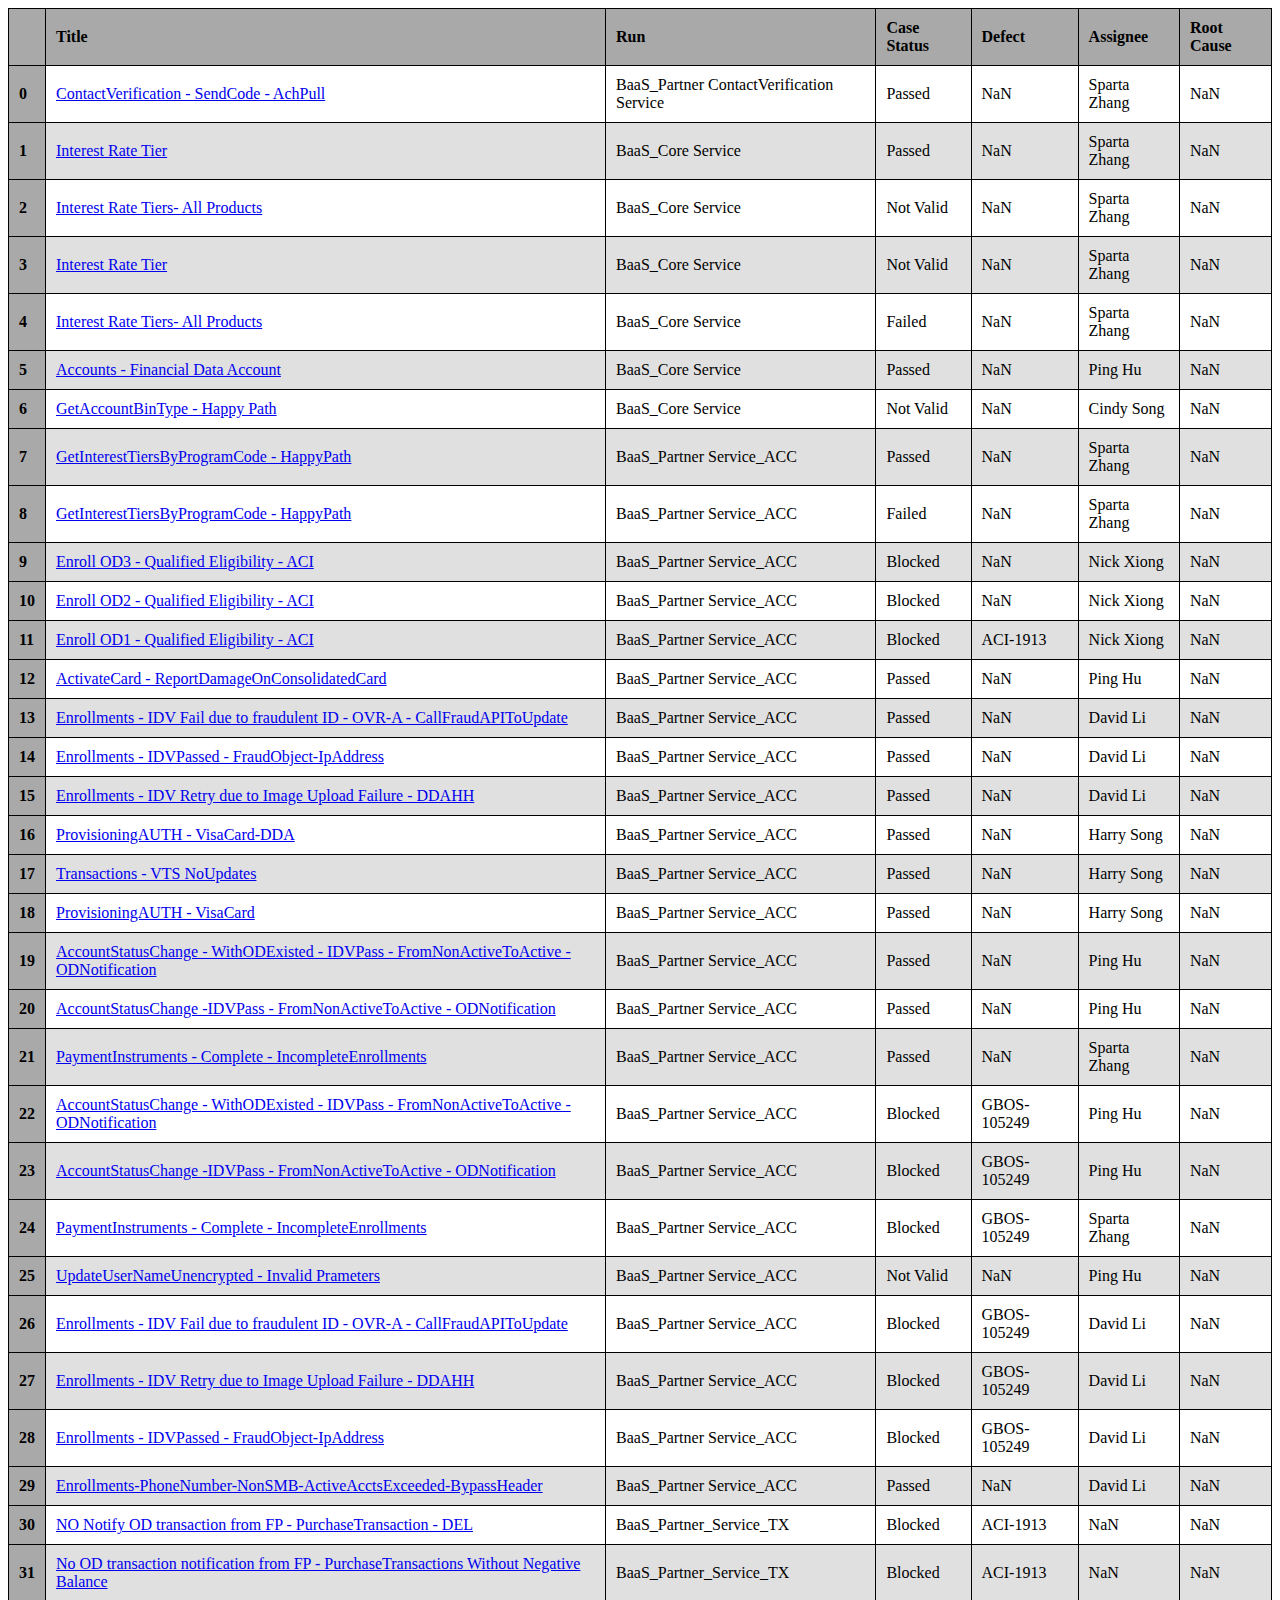
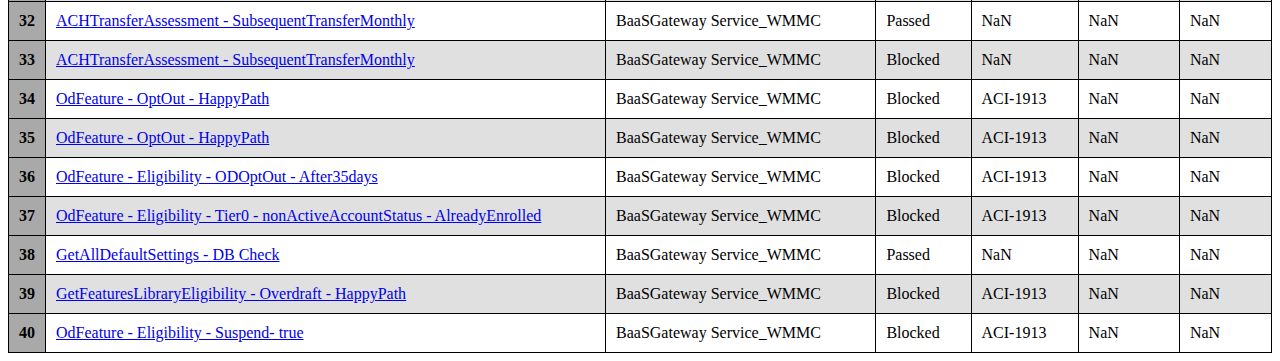
<file: python/3.x/output/myhtml_test2.html>
<html>
  <head>
    <title>HTML Pandas Dataframe with CSS</title>
    <link rel="stylesheet" type="text/css" href="../CSS/table.css"/>
  </head>
  <body>
    <table border="1" class="dataframe">
  <thead>
    <tr style="text-align: right;">
      <th></th>
      <th>Title</th>
      <th>Run</th>
      <th>Case Status</th>
      <th>Defect</th>
      <th>Assignee</th>
      <th>Root Cause</th>
    </tr>
  </thead>
  <tbody>
    <tr>
      <th>0</th>
      <td><a href="https://gdcqatestrail01/testrail/index.php?/tests/view/177593561">ContactVerification - SendCode - AchPull</a></td>
      <td>BaaS_Partner ContactVerification Service</td>
      <td>Passed</td>
      <td>NaN</td>
      <td>Sparta Zhang</td>
      <td>NaN</td>
    </tr>
    <tr>
      <th>1</th>
      <td><a href="https://gdcqatestrail01/testrail/index.php?/tests/view/177593778">Interest Rate Tier</a></td>
      <td>BaaS_Core Service</td>
      <td>Passed</td>
      <td>NaN</td>
      <td>Sparta Zhang</td>
      <td>NaN</td>
    </tr>
    <tr>
      <th>2</th>
      <td><a href="https://gdcqatestrail01/testrail/index.php?/tests/view/177593779">Interest Rate Tiers- All Products</a></td>
      <td>BaaS_Core Service</td>
      <td>Not Valid</td>
      <td>NaN</td>
      <td>Sparta Zhang</td>
      <td>NaN</td>
    </tr>
    <tr>
      <th>3</th>
      <td><a href="https://gdcqatestrail01/testrail/index.php?/tests/view/177593778">Interest Rate Tier</a></td>
      <td>BaaS_Core Service</td>
      <td>Not Valid</td>
      <td>NaN</td>
      <td>Sparta Zhang</td>
      <td>NaN</td>
    </tr>
    <tr>
      <th>4</th>
      <td><a href="https://gdcqatestrail01/testrail/index.php?/tests/view/177593779">Interest Rate Tiers- All Products</a></td>
      <td>BaaS_Core Service</td>
      <td>Failed</td>
      <td>NaN</td>
      <td>Sparta Zhang</td>
      <td>NaN</td>
    </tr>
    <tr>
      <th>5</th>
      <td><a href="https://gdcqatestrail01/testrail/index.php?/tests/view/177593787">Accounts - Financial Data Account</a></td>
      <td>BaaS_Core Service</td>
      <td>Passed</td>
      <td>NaN</td>
      <td>Ping Hu</td>
      <td>NaN</td>
    </tr>
    <tr>
      <th>6</th>
      <td><a href="https://gdcqatestrail01/testrail/index.php?/tests/view/177593818">GetAccountBinType - Happy Path</a></td>
      <td>BaaS_Core Service</td>
      <td>Not Valid</td>
      <td>NaN</td>
      <td>Cindy Song</td>
      <td>NaN</td>
    </tr>
    <tr>
      <th>7</th>
      <td><a href="https://gdcqatestrail01/testrail/index.php?/tests/view/177594082">GetInterestTiersByProgramCode - HappyPath</a></td>
      <td>BaaS_Partner Service_ACC</td>
      <td>Passed</td>
      <td>NaN</td>
      <td>Sparta Zhang</td>
      <td>NaN</td>
    </tr>
    <tr>
      <th>8</th>
      <td><a href="https://gdcqatestrail01/testrail/index.php?/tests/view/177594082">GetInterestTiersByProgramCode - HappyPath</a></td>
      <td>BaaS_Partner Service_ACC</td>
      <td>Failed</td>
      <td>NaN</td>
      <td>Sparta Zhang</td>
      <td>NaN</td>
    </tr>
    <tr>
      <th>9</th>
      <td><a href="https://gdcqatestrail01/testrail/index.php?/tests/view/177594078">Enroll OD3 - Qualified Eligibility - ACI</a></td>
      <td>BaaS_Partner Service_ACC</td>
      <td>Blocked</td>
      <td>NaN</td>
      <td>Nick Xiong</td>
      <td>NaN</td>
    </tr>
    <tr>
      <th>10</th>
      <td><a href="https://gdcqatestrail01/testrail/index.php?/tests/view/177594077">Enroll OD2 - Qualified Eligibility - ACI</a></td>
      <td>BaaS_Partner Service_ACC</td>
      <td>Blocked</td>
      <td>NaN</td>
      <td>Nick Xiong</td>
      <td>NaN</td>
    </tr>
    <tr>
      <th>11</th>
      <td><a href="https://gdcqatestrail01/testrail/index.php?/tests/view/177594076">Enroll OD1 - Qualified Eligibility - ACI</a></td>
      <td>BaaS_Partner Service_ACC</td>
      <td>Blocked</td>
      <td>ACI-1913</td>
      <td>Nick Xiong</td>
      <td>NaN</td>
    </tr>
    <tr>
      <th>12</th>
      <td><a href="https://gdcqatestrail01/testrail/index.php?/tests/view/177594038">ActivateCard - ReportDamageOnConsolidatedCard</a></td>
      <td>BaaS_Partner Service_ACC</td>
      <td>Passed</td>
      <td>NaN</td>
      <td>Ping Hu</td>
      <td>NaN</td>
    </tr>
    <tr>
      <th>13</th>
      <td><a href="https://gdcqatestrail01/testrail/index.php?/tests/view/177594133">Enrollments - IDV Fail due to fraudulent ID - OVR-A - CallFraudAPIToUpdate</a></td>
      <td>BaaS_Partner Service_ACC</td>
      <td>Passed</td>
      <td>NaN</td>
      <td>David Li</td>
      <td>NaN</td>
    </tr>
    <tr>
      <th>14</th>
      <td><a href="https://gdcqatestrail01/testrail/index.php?/tests/view/177594130">Enrollments - IDVPassed - FraudObject-IpAddress</a></td>
      <td>BaaS_Partner Service_ACC</td>
      <td>Passed</td>
      <td>NaN</td>
      <td>David Li</td>
      <td>NaN</td>
    </tr>
    <tr>
      <th>15</th>
      <td><a href="https://gdcqatestrail01/testrail/index.php?/tests/view/177594126">Enrollments - IDV Retry due to Image Upload Failure - DDAHH</a></td>
      <td>BaaS_Partner Service_ACC</td>
      <td>Passed</td>
      <td>NaN</td>
      <td>David Li</td>
      <td>NaN</td>
    </tr>
    <tr>
      <th>16</th>
      <td><a href="https://gdcqatestrail01/testrail/index.php?/tests/view/177594054">ProvisioningAUTH - VisaCard-DDA</a></td>
      <td>BaaS_Partner Service_ACC</td>
      <td>Passed</td>
      <td>NaN</td>
      <td>Harry Song</td>
      <td>NaN</td>
    </tr>
    <tr>
      <th>17</th>
      <td><a href="https://gdcqatestrail01/testrail/index.php?/tests/view/177594052">Transactions - VTS  NoUpdates</a></td>
      <td>BaaS_Partner Service_ACC</td>
      <td>Passed</td>
      <td>NaN</td>
      <td>Harry Song</td>
      <td>NaN</td>
    </tr>
    <tr>
      <th>18</th>
      <td><a href="https://gdcqatestrail01/testrail/index.php?/tests/view/177594051">ProvisioningAUTH - VisaCard</a></td>
      <td>BaaS_Partner Service_ACC</td>
      <td>Passed</td>
      <td>NaN</td>
      <td>Harry Song</td>
      <td>NaN</td>
    </tr>
    <tr>
      <th>19</th>
      <td><a href="https://gdcqatestrail01/testrail/index.php?/tests/view/177593968">AccountStatusChange - WithODExisted - IDVPass - FromNonActiveToActive - ODNotification</a></td>
      <td>BaaS_Partner Service_ACC</td>
      <td>Passed</td>
      <td>NaN</td>
      <td>Ping Hu</td>
      <td>NaN</td>
    </tr>
    <tr>
      <th>20</th>
      <td><a href="https://gdcqatestrail01/testrail/index.php?/tests/view/177593967">AccountStatusChange -IDVPass - FromNonActiveToActive - ODNotification</a></td>
      <td>BaaS_Partner Service_ACC</td>
      <td>Passed</td>
      <td>NaN</td>
      <td>Ping Hu</td>
      <td>NaN</td>
    </tr>
    <tr>
      <th>21</th>
      <td><a href="https://gdcqatestrail01/testrail/index.php?/tests/view/177594110">PaymentInstruments - Complete - IncompleteEnrollments</a></td>
      <td>BaaS_Partner Service_ACC</td>
      <td>Passed</td>
      <td>NaN</td>
      <td>Sparta Zhang</td>
      <td>NaN</td>
    </tr>
    <tr>
      <th>22</th>
      <td><a href="https://gdcqatestrail01/testrail/index.php?/tests/view/177593968">AccountStatusChange - WithODExisted - IDVPass - FromNonActiveToActive - ODNotification</a></td>
      <td>BaaS_Partner Service_ACC</td>
      <td>Blocked</td>
      <td>GBOS-105249</td>
      <td>Ping Hu</td>
      <td>NaN</td>
    </tr>
    <tr>
      <th>23</th>
      <td><a href="https://gdcqatestrail01/testrail/index.php?/tests/view/177593967">AccountStatusChange -IDVPass - FromNonActiveToActive - ODNotification</a></td>
      <td>BaaS_Partner Service_ACC</td>
      <td>Blocked</td>
      <td>GBOS-105249</td>
      <td>Ping Hu</td>
      <td>NaN</td>
    </tr>
    <tr>
      <th>24</th>
      <td><a href="https://gdcqatestrail01/testrail/index.php?/tests/view/177594110">PaymentInstruments - Complete - IncompleteEnrollments</a></td>
      <td>BaaS_Partner Service_ACC</td>
      <td>Blocked</td>
      <td>GBOS-105249</td>
      <td>Sparta Zhang</td>
      <td>NaN</td>
    </tr>
    <tr>
      <th>25</th>
      <td><a href="https://gdcqatestrail01/testrail/index.php?/tests/view/177594097">UpdateUserNameUnencrypted - Invalid Prameters</a></td>
      <td>BaaS_Partner Service_ACC</td>
      <td>Not Valid</td>
      <td>NaN</td>
      <td>Ping Hu</td>
      <td>NaN</td>
    </tr>
    <tr>
      <th>26</th>
      <td><a href="https://gdcqatestrail01/testrail/index.php?/tests/view/177594133">Enrollments - IDV Fail due to fraudulent ID - OVR-A - CallFraudAPIToUpdate</a></td>
      <td>BaaS_Partner Service_ACC</td>
      <td>Blocked</td>
      <td>GBOS-105249</td>
      <td>David Li</td>
      <td>NaN</td>
    </tr>
    <tr>
      <th>27</th>
      <td><a href="https://gdcqatestrail01/testrail/index.php?/tests/view/177594126">Enrollments - IDV Retry due to Image Upload Failure - DDAHH</a></td>
      <td>BaaS_Partner Service_ACC</td>
      <td>Blocked</td>
      <td>GBOS-105249</td>
      <td>David Li</td>
      <td>NaN</td>
    </tr>
    <tr>
      <th>28</th>
      <td><a href="https://gdcqatestrail01/testrail/index.php?/tests/view/177594130">Enrollments - IDVPassed - FraudObject-IpAddress</a></td>
      <td>BaaS_Partner Service_ACC</td>
      <td>Blocked</td>
      <td>GBOS-105249</td>
      <td>David Li</td>
      <td>NaN</td>
    </tr>
    <tr>
      <th>29</th>
      <td><a href="https://gdcqatestrail01/testrail/index.php?/tests/view/177594124">Enrollments-PhoneNumber-NonSMB-ActiveAcctsExceeded-BypassHeader</a></td>
      <td>BaaS_Partner Service_ACC</td>
      <td>Passed</td>
      <td>NaN</td>
      <td>David Li</td>
      <td>NaN</td>
    </tr>
    <tr>
      <th>30</th>
      <td><a href="https://gdcqatestrail01/testrail/index.php?/tests/view/177601829">NO Notify OD transaction from FP - PurchaseTransaction - DEL</a></td>
      <td>BaaS_Partner_Service_TX</td>
      <td>Blocked</td>
      <td>ACI-1913</td>
      <td>NaN</td>
      <td>NaN</td>
    </tr>
    <tr>
      <th>31</th>
      <td><a href="https://gdcqatestrail01/testrail/index.php?/tests/view/177601830">No OD transaction notification from FP - PurchaseTransactions Without Negative Balance</a></td>
      <td>BaaS_Partner_Service_TX</td>
      <td>Blocked</td>
      <td>ACI-1913</td>
      <td>NaN</td>
      <td>NaN</td>
    </tr>
    <tr>
      <th>32</th>
      <td><a href="https://gdcqatestrail01/testrail/index.php?/tests/view/177602216">ACHTransferAssessment - SubsequentTransferMonthly</a></td>
      <td>BaaSGateway Service_WMMC</td>
      <td>Passed</td>
      <td>NaN</td>
      <td>NaN</td>
      <td>NaN</td>
    </tr>
    <tr>
      <th>33</th>
      <td><a href="https://gdcqatestrail01/testrail/index.php?/tests/view/177602216">ACHTransferAssessment - SubsequentTransferMonthly</a></td>
      <td>BaaSGateway Service_WMMC</td>
      <td>Blocked</td>
      <td>NaN</td>
      <td>NaN</td>
      <td>NaN</td>
    </tr>
    <tr>
      <th>34</th>
      <td><a href="https://gdcqatestrail01/testrail/index.php?/tests/view/177602113">OdFeature - OptOut - HappyPath</a></td>
      <td>BaaSGateway Service_WMMC</td>
      <td>Blocked</td>
      <td>ACI-1913</td>
      <td>NaN</td>
      <td>NaN</td>
    </tr>
    <tr>
      <th>35</th>
      <td><a href="https://gdcqatestrail01/testrail/index.php?/tests/view/177602113">OdFeature - OptOut - HappyPath</a></td>
      <td>BaaSGateway Service_WMMC</td>
      <td>Blocked</td>
      <td>ACI-1913</td>
      <td>NaN</td>
      <td>NaN</td>
    </tr>
    <tr>
      <th>36</th>
      <td><a href="https://gdcqatestrail01/testrail/index.php?/tests/view/177602115">OdFeature - Eligibility - ODOptOut - After35days</a></td>
      <td>BaaSGateway Service_WMMC</td>
      <td>Blocked</td>
      <td>ACI-1913</td>
      <td>NaN</td>
      <td>NaN</td>
    </tr>
    <tr>
      <th>37</th>
      <td><a href="https://gdcqatestrail01/testrail/index.php?/tests/view/177602117">OdFeature - Eligibility - Tier0 - nonActiveAccountStatus - AlreadyEnrolled</a></td>
      <td>BaaSGateway Service_WMMC</td>
      <td>Blocked</td>
      <td>ACI-1913</td>
      <td>NaN</td>
      <td>NaN</td>
    </tr>
    <tr>
      <th>38</th>
      <td><a href="https://gdcqatestrail01/testrail/index.php?/tests/view/177602333">GetAllDefaultSettings - DB Check</a></td>
      <td>BaaSGateway Service_WMMC</td>
      <td>Passed</td>
      <td>NaN</td>
      <td>NaN</td>
      <td>NaN</td>
    </tr>
    <tr>
      <th>39</th>
      <td><a href="https://gdcqatestrail01/testrail/index.php?/tests/view/177602306">GetFeaturesLibraryEligibility - Overdraft - HappyPath</a></td>
      <td>BaaSGateway Service_WMMC</td>
      <td>Blocked</td>
      <td>ACI-1913</td>
      <td>NaN</td>
      <td>NaN</td>
    </tr>
    <tr>
      <th>40</th>
      <td><a href="https://gdcqatestrail01/testrail/index.php?/tests/view/177602118">OdFeature - Eligibility - Suspend- true</a></td>
      <td>BaaSGateway Service_WMMC</td>
      <td>Blocked</td>
      <td>ACI-1913</td>
      <td>NaN</td>
      <td>NaN</td>
    </tr>
  </tbody>
</table>
  </body>
</html>
</file>
<file: python/3.x/files/style.css>
table { 
    /* border: 1px solid black;    */
    border-collapse: collapse;
}


th {
    border: 1px solid black;
    text-align: left;
    background-color: darkgrey; 
    padding: 10px;
} 

td {
    border: 1px solid black;
    text-align: left;    
    padding: 10px;
}

tr:nth-child(even) {
    background: #E0E0E0;
}
</file>
<file: python/3.x/CSS/table.css>
table { 
    /* border: 1px solid black;    */
    border-collapse: collapse;
}


th {
    border: 1px solid black;
    text-align: left;
    background-color: darkgrey; 
    padding: 10px;
} 

td {
    border: 1px solid black;
    text-align: left;    
    padding: 10px;
}

tr:nth-child(even) {
    background: #E0E0E0;
}
</file>
